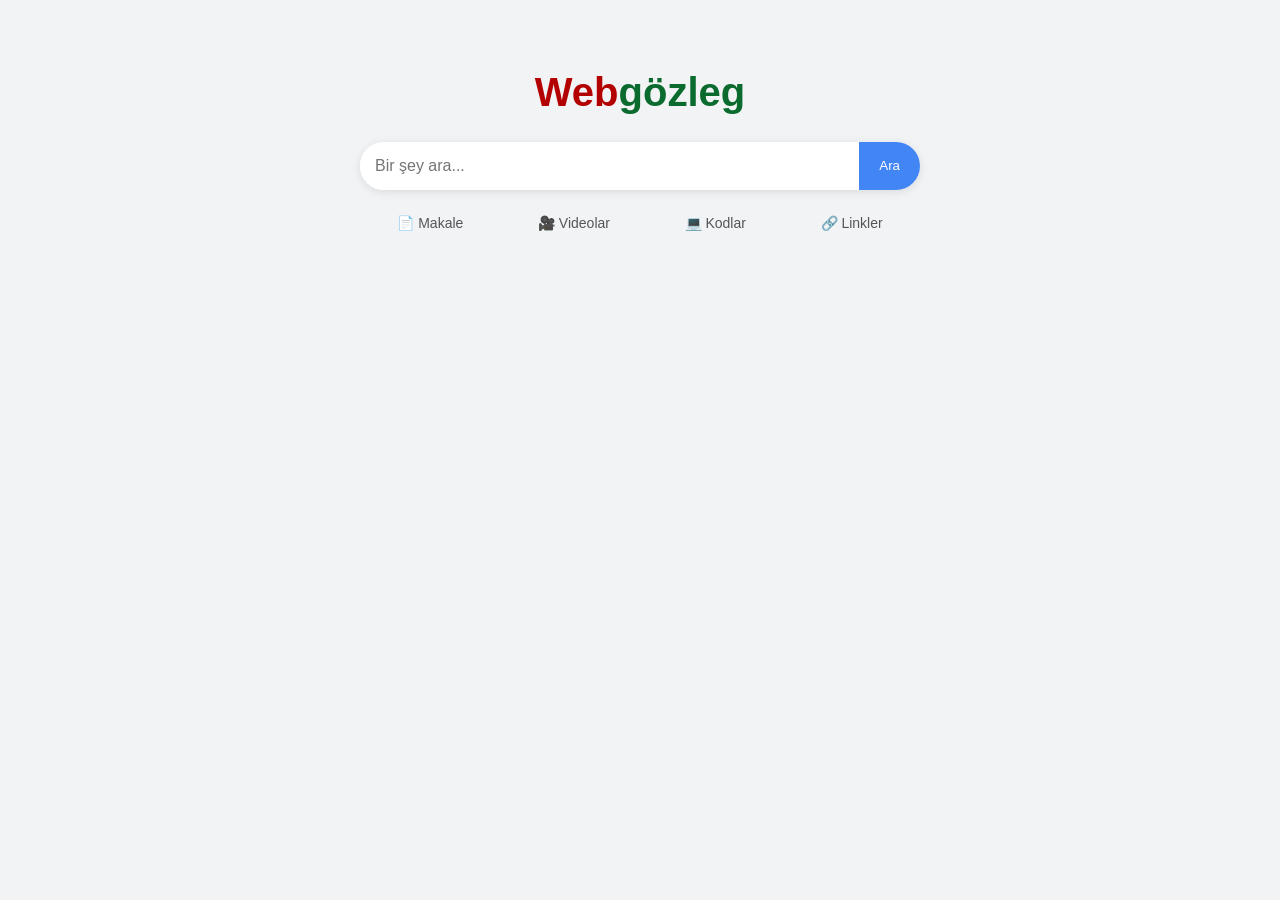
<file: index.html>
<!DOCTYPE html>
<html lang="tr">
<head>
  <meta charset="UTF-8">
  <meta name="viewport" content="width=device-width, initial-scale=1.0">
  <title>Webgözleg</title>
  <link rel="stylesheet" href="styles.css">
</head>
<body>

<div class="container">

  <!-- LOGO -->
  <h1 class="logo">
    <span class="web">Web</span><span class="gozleg">gözleg</span>
  </h1>

  <!-- ARAMA -->
  <div class="search-box">
    <input type="text" id="searchInput" placeholder="Bir şey ara...">
    <button onclick="search()">Ara</button>
  </div>

  <!-- KATEGORİLER -->
  <div class="categories">
    <div>📄 Makale</div>
    <div>🎥 Videolar</div>
    <div>💻 Kodlar</div>
    <div>🔗 Linkler</div>
  </div>

  <!-- SONUÇ -->
  <div id="results"></div>

</div>

<script src="script.js"></script>
</body>
</html>
</file>
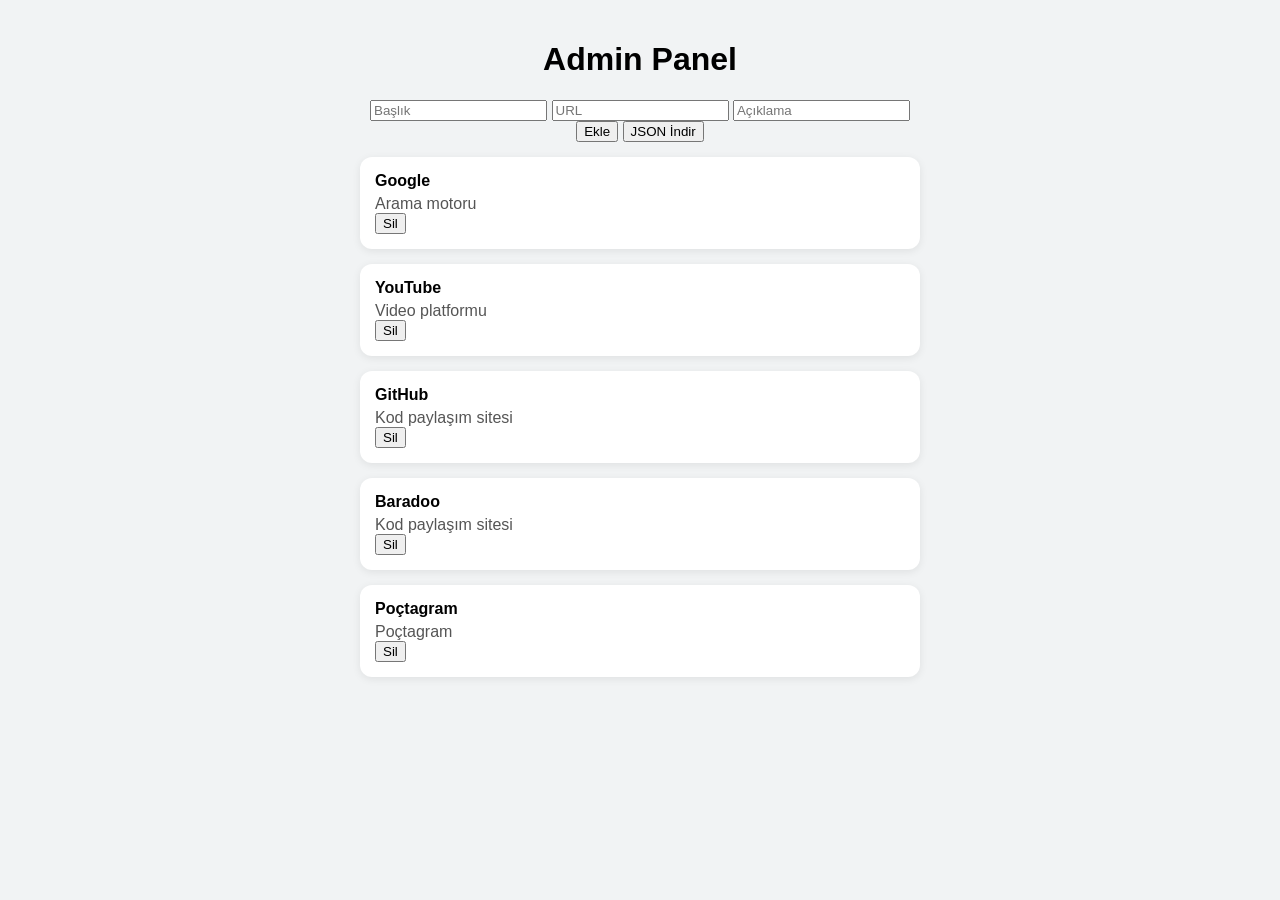
<file: admin.html>
<!DOCTYPE html>
<html lang="tr">
<head>
  <meta charset="UTF-8">
  <meta name="viewport" content="width=device-width, initial-scale=1.0">
  <title>Admin Panel</title>
  <link rel="stylesheet" href="style.css">
</head>
<body>

<div class="container">
  <h1>Admin Panel</h1>

  <input type="text" id="title" placeholder="Başlık">
  <input type="text" id="url" placeholder="URL">
  <input type="text" id="desc" placeholder="Açıklama">

  <button onclick="addData()">Ekle</button>
  <button onclick="downloadJSON()">JSON İndir</button>

  <div id="list"></div>
</div>

<script src="admin.js"></script>
</body>
</html>
</file>
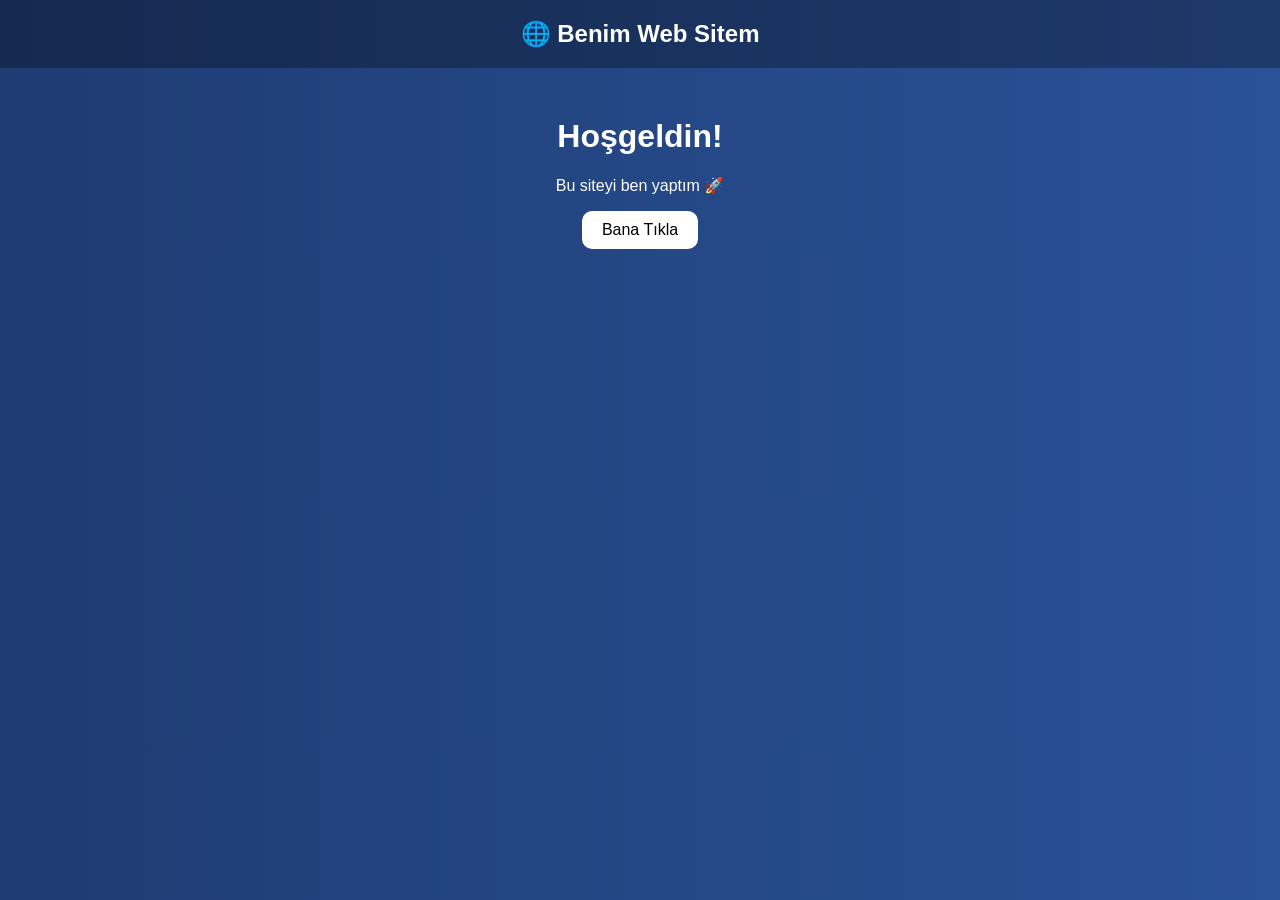
<file: index-1.html>
<!DOCTYPE html>
<html lang="tr">
<head>
    <meta charset="UTF-8">
    <meta name="viewport" content="width=device-width, initial-scale=1.0">
    <title>Benim İlk Sitem</title>
    <style>
        body {
            margin: 0;
            font-family: Arial, sans-serif;
            background: linear-gradient(to right, #1e3c72, #2a5298);
            color: white;
            text-align: center;
        }
        header {
            padding: 20px;
            font-size: 24px;
            font-weight: bold;
            background: rgba(0,0,0,0.3);
        }
        .container {
            margin-top: 50px;
        }
        button {
            padding: 10px 20px;
            border: none;
            background: white;
            color: black;
            font-size: 16px;
            border-radius: 10px;
            cursor: pointer;
        }
        button:hover {
            background: #ddd;
        }
    </style>
</head>
<body>

<header>
    🌐 Benim Web Sitem
</header>

<div class="container">
    <h1>Hoşgeldin!</h1>
    <p>Bu siteyi ben yaptım 🚀</p>
    <button onclick="mesaj()">Bana Tıkla</button>
</div>

<script>
    function mesaj() {
        alert("Tebrikler! JavaScript çalışıyor 😎");
    }
</script>

</body>
</html>
</file>
<file: styles.css>
* {
  box-sizing: border-box;
}

body {
  margin: 0;
  font-family: 'Segoe UI', sans-serif;
  background: #f1f3f4;
}

/* GENEL */
.container {
  max-width: 600px;
  margin: auto;
  padding: 20px;
  text-align: center;
}

/* LOGO */
.logo {
  font-size: 40px;
  margin-top: 50px;
}

.web {
  color: #b30000; /* koyu kırmızı */
  font-weight: bold;
}

.gozleg {
  color: #0b6b2e; /* koyu yeşil */
  font-weight: bold;
}

/* ARAMA KUTUSU */
.search-box {
  display: flex;
  margin-top: 25px;
  background: white;
  border-radius: 30px;
  box-shadow: 0 2px 10px rgba(0,0,0,0.1);
  overflow: hidden;
}

.search-box input {
  flex: 1;
  padding: 15px;
  border: none;
  outline: none;
  font-size: 16px;
}

.search-box button {
  background: #4285f4;
  color: white;
  border: none;
  padding: 0 20px;
  cursor: pointer;
}

/* KATEGORİ */
.categories {
  display: flex;
  justify-content: space-around;
  margin-top: 25px;
  color: #555;
  font-size: 14px;
}

/* SONUÇ */
.result {
  background: white;
  margin-top: 15px;
  padding: 15px;
  border-radius: 12px;
  text-align: left;
  box-shadow: 0 2px 8px rgba(0,0,0,0.08);
}

.result a {
  text-decoration: none;
  color: #1a0dab;
}

.result p {
  margin: 5px 0 0;
  color: #555;
}

/* MOBİL */
@media (max-width: 500px) {
  .logo {
    font-size: 32px;
  }

  .categories {
    flex-direction: column;
    gap: 10px;
  }
}
</file>
<file: style.css>
* {
  box-sizing: border-box;
}

body {
  margin: 0;
  font-family: 'Segoe UI', sans-serif;
  background: #f1f3f4;
}

/* GENEL */
.container {
  max-width: 600px;
  margin: auto;
  padding: 20px;
  text-align: center;
}

/* LOGO */
.logo {
  font-size: 40px;
  margin-top: 50px;
}

.web {
  color: #b30000; /* koyu kırmızı */
  font-weight: bold;
}

.gozleg {
  color: #0b6b2e; /* koyu yeşil */
  font-weight: bold;
}

/* ARAMA KUTUSU */
.search-box {
  display: flex;
  margin-top: 25px;
  background: white;
  border-radius: 30px;
  box-shadow: 0 2px 10px rgba(0,0,0,0.1);
  overflow: hidden;
}

.search-box input {
  flex: 1;
  padding: 15px;
  border: none;
  outline: none;
  font-size: 16px;
}

.search-box button {
  background: #4285f4;
  color: white;
  border: none;
  padding: 0 20px;
  cursor: pointer;
}

/* KATEGORİ */
.categories {
  display: flex;
  justify-content: space-around;
  margin-top: 25px;
  color: #555;
  font-size: 14px;
}

/* SONUÇ */
.result {
  background: white;
  margin-top: 15px;
  padding: 15px;
  border-radius: 12px;
  text-align: left;
  box-shadow: 0 2px 8px rgba(0,0,0,0.08);
}

.result a {
  text-decoration: none;
  color: #1a0dab;
}

.result p {
  margin: 5px 0 0;
  color: #555;
}

/* MOBİL */
@media (max-width: 500px) {
  .logo {
    font-size: 32px;
  }

  .categories {
    flex-direction: column;
    gap: 10px;
  }
}
</file>
